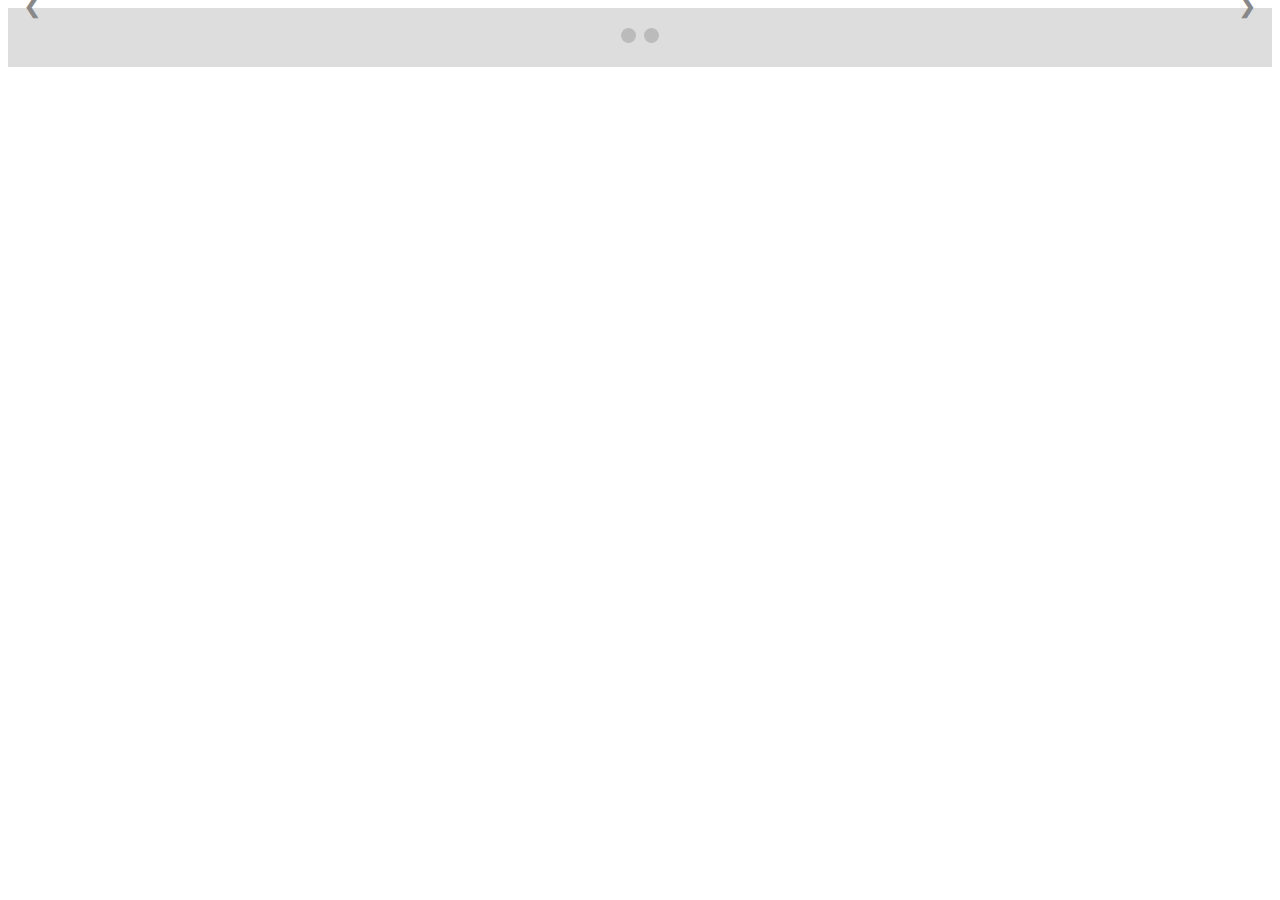
<file: index.html>
<!DOCTYPE html>
<html lang="pt-BR">
<head>
    <meta charset="UTF-8">
    <meta name="viewport" content="width=device-width, initial-scale=1.0">
    <script src="teste.js"></script>
    <link rel="stylesheet" href="style.css">
    <title>Teste pagina</title>
</head>
<body>
    <!-- Slideshow container -->
<div class="slideshow-container">

    <!-- Full-width slides/quotes -->
    <div class="mySlides">
      <button name"mestre" >Mestre</button>
    </div>
  
    <div class="mySlides">
        <button name"Jogador">Jogador</button>
    </div>

    <!-- Next/prev buttons -->
    <a class="prev" onclick="plusSlides(-1)">&#10094;</a>
    <a class="next" onclick="plusSlides(1)">&#10095;</a>
  </div>
  
  <!-- Dots/bullets/indicators -->
  <div class="dot-container">
    <span class="dot" onclick="currentSlide(1)"></span>
    <span class="dot" onclick="currentSlide(2)"></span>
  </div>
</body>
</html>
</file>
<file: style.css>
/* Slideshow container */
.slideshow-container {
position: relative;
background: #f1f1f1f1;
}

/* Slides */
.mySlides {
display: none;
padding: 80px;
text-align: center;
}

/* Next & previous buttons */
.prev, .next {
cursor: pointer;
position: absolute;
top: 50%;
width: auto;
margin-top: -30px;
padding: 16px;
color: #888;
font-weight: bold;
font-size: 20px;
border-radius: 0 3px 3px 0;
user-select: none;
}

/* Position the "next button" to the right */
.next {
position: absolute;
right: 0;
border-radius: 3px 0 0 3px;
}

/* On hover, add a black background color with a little bit see-through */
.prev:hover, .next:hover {
background-color: rgba(0,0,0,0.8);
color: white;
}

/* The dot/bullet/indicator container */
.dot-container {
text-align: center;
padding: 20px;
background: #ddd;
}

/* The dots/bullets/indicators */
.dot {
cursor: pointer;
height: 15px;
width: 15px;
margin: 0 2px;
background-color: #bbb;
border-radius: 50%;
display: inline-block;
transition: background-color 0.6s ease;
}

/* Add a background color to the active dot/circle */
.active, .dot:hover {
background-color: #717171;
}

/* Add an italic font style to all quotes */
q {font-style: italic;}

/* Add a blue color to the author */
.author {color: cornflowerblue;}
</file>
